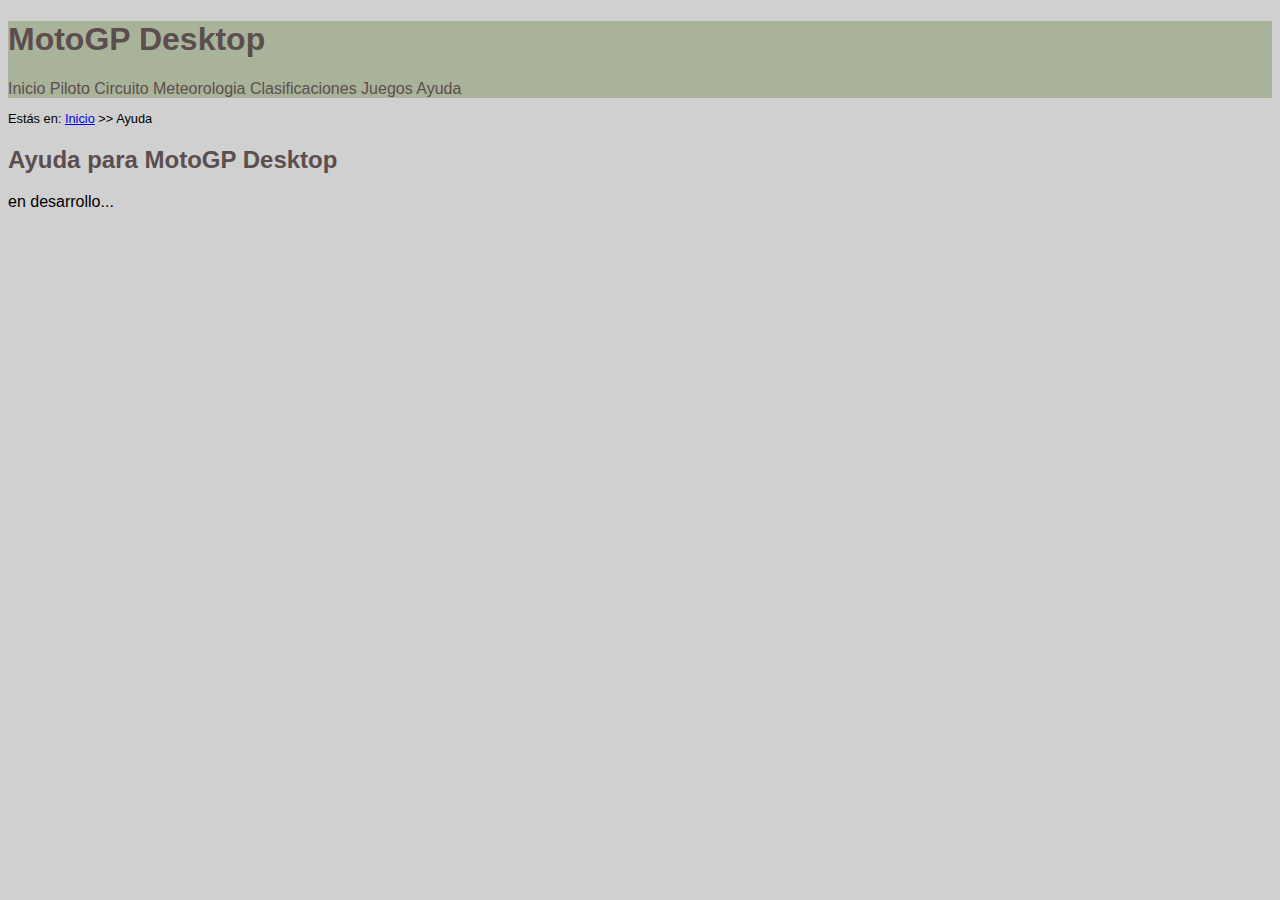
<file: ayuda.html>
<!DOCTYPE HTML>

<html lang="es">
<head>
    <!-- Datos que describen el documento -->
    <meta charset="UTF-8" />
    <title>MotoGP-MotoGP</title>
    <meta name ="author" content ="Miguel Gutierrez Garcia"/>
    <meta name ="description" content ="Portal web sobre MotoGP" />
    
    <meta name ="keywords" content ="MotoGP,moto,racing,Jack Miller" />
    <meta name ="viewport" content ="width=device-width, initial-scale=1.0" />

    <link rel="icon" href="multimedia/favicon.ico">
    <link rel="stylesheet" type="text/css" href="estilo/estilo.css" />

</head>

<body>
    <!-- Datos con el contenidos que aparece en el navegador -->
    <header>
        <h1><a href="index.html"> MotoGP Desktop</a></h1>
        <nav>
            <a href="index.html"  title="Pagina principal de MotoGP Desktop">Inicio</a>
            <a href="piloto.html" title="Brad Binder">Piloto</a>
            <a href="circuito.html" title="NOMBRE DEL CIRCUITO AAAAAAAAAAgggggggggggggggh">Circuito</a>
            <a href="meteorologia.html" title="Pronostico del tiempo para el circuito MotoGP Desktop">Meteorologia</a>
            <a href="clasificaciones.html" title="Clasificaciones MotoGP Desktop">Clasificaciones</a>
            <a href="juegos.html" title="Juegos MotoGP Desktop">Juegos</a>
            <a href="ayuda.html" title="Ayuda para el uso de MotoGP Desktop">Ayuda</a>
        </nav>
    </header>
    <p>Estás en: <a href="index.html">Inicio</a> >> Ayuda </p>
    <main>
        <h2>Ayuda para MotoGP Desktop</h2>
        <p>en desarrollo... </p>
    </main> 
</body>
</html>
</file>
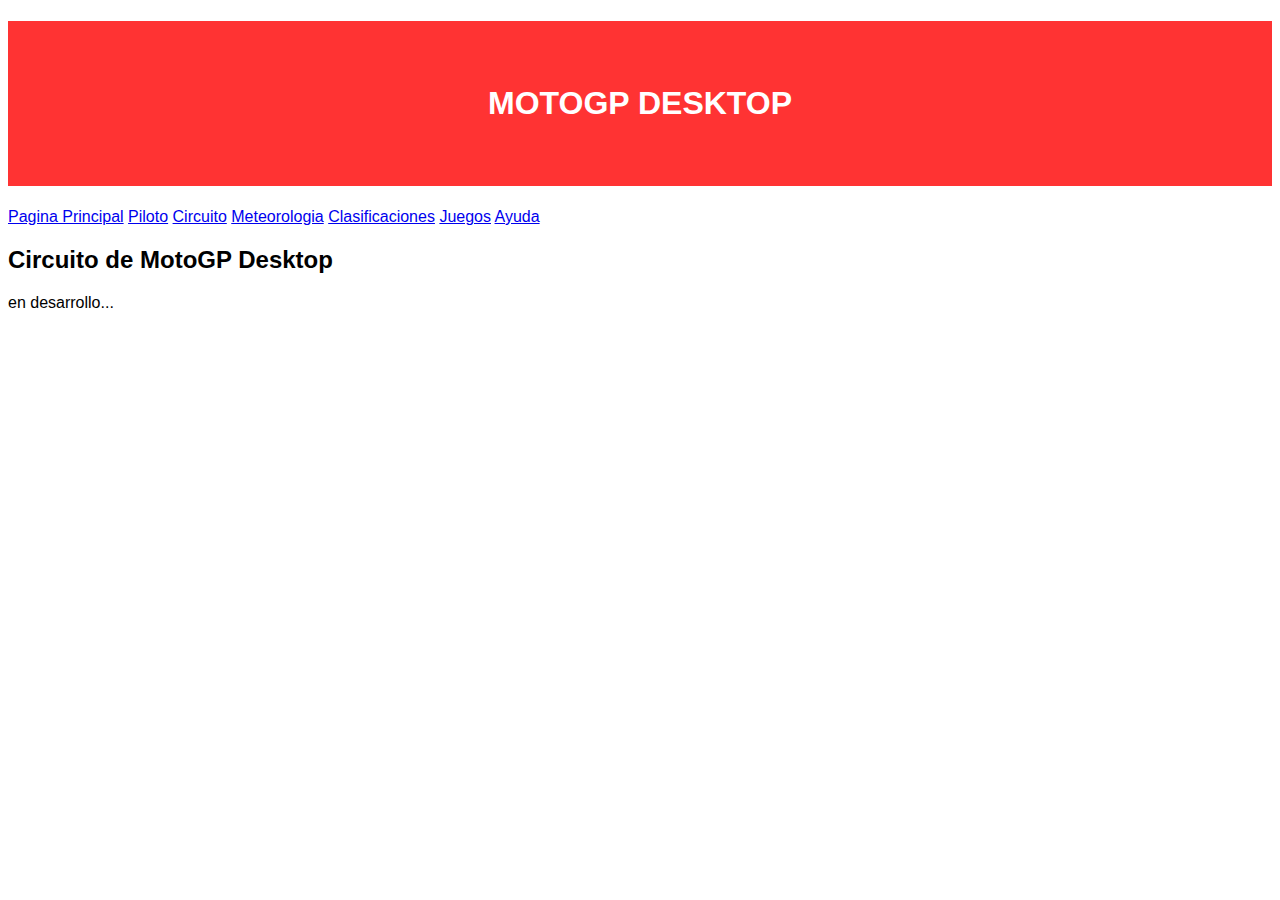
<file: circuito.html>
<!DOCTYPE HTML>

<html lang="es">
<head>
    <!-- Datos que describen el documento -->
    <meta charset="UTF-8" />
    <title>MotoGP-Circuito</title>
    <meta name ="author" content ="Miguel Gutierrez Garcia"/>
    <meta name ="description" content ="Portal web sobre MotoGP" />
    
    <meta name ="keywords" content ="MotoGP,moto,racing,Jack Miller" />
    <meta name ="viewport" content ="width=device-width, initial-scale=1.0" />

    <link rel="stylesheet" type="text/css" href="estilo.css" />

</head>

<body>
    <!-- Datos con el contenidos que aparece en el navegador -->
    <header>
        <h1>MotoGP Desktop</h1>
        <nav>
            <a href="index.html"  title="Pagina principal de MotoGP Desktop">Pagina Principal</a>
            <a href="piloto.html" title="Brad Binder">Piloto</a>
            <a href="circuito.html" title="NOMBRE DEL CIRCUITO AAAAAAAAAAgggggggggggggggh">Circuito</a>
            <a href="meteorologia.html" title="Pronostico del tiempo para el circuito MotoGP Desktop">Meteorologia</a>
            <a href="clasificaciones.html" title="Clasificaciones MotoGP Desktop">Clasificaciones</a>
            <a href="juegos.html" title="Juegos MotoGP Desktop">Juegos</a>
            <a href="ayuda.html" title="Ayuda para el uso de MotoGP Desktop">Ayuda</a>
        </nav>
    </header>
    <h2>Circuito de MotoGP Desktop</h2>
    <p>en desarrollo... </p>
</body>
</html>
</file>
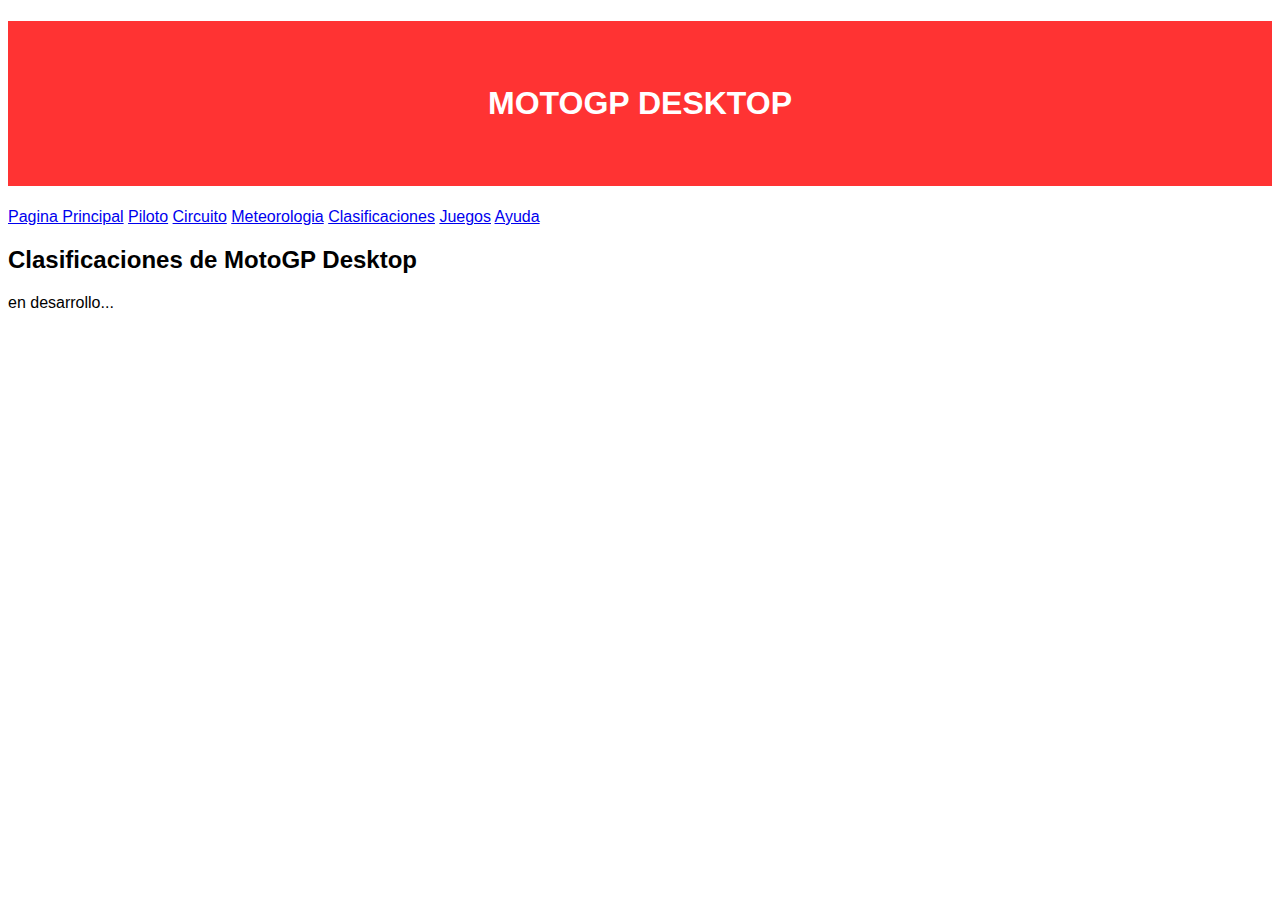
<file: clasificaciones.html>
<!DOCTYPE HTML>

<html lang="es">
<head>
    <!-- Datos que describen el documento -->
    <meta charset="UTF-8" />
    <title>MotoGP-Clasificaciones</title>
    <meta name ="author" content ="Miguel Gutierrez Garcia"/>
    <meta name ="description" content ="Portal web sobre MotoGP" />
    
    <meta name ="keywords" content ="MotoGP,moto,racing,Jack Miller" />
    <meta name ="viewport" content ="width=device-width, initial-scale=1.0" />

    <link rel="stylesheet" type="text/css" href="estilo.css" />

</head>

<body>
    <!-- Datos con el contenidos que aparece en el navegador -->
    <header>
        <h1>MotoGP Desktop</h1>
        <nav>
            <a href="index.html"  title="Pagina principal de MotoGP Desktop">Pagina Principal</a>
            <a href="piloto.html" title="Brad Binder">Piloto</a>
            <a href="circuito.html" title="NOMBRE DEL CIRCUITO AAAAAAAAAAgggggggggggggggh">Circuito</a>
            <a href="meteorologia.html" title="Pronostico del tiempo para el circuito MotoGP Desktop">Meteorologia</a>
            <a href="clasificaciones.html" title="Clasificaciones MotoGP Desktop">Clasificaciones</a>
            <a href="juegos.html" title="Juegos MotoGP Desktop">Juegos</a>
            <a href="ayuda.html" title="Ayuda para el uso de MotoGP Desktop">Ayuda</a>
        </nav>
    </header>
    <h2>Clasificaciones de MotoGP Desktop</h2>
    <p>en desarrollo... </p>
</body>
</html>
</file>
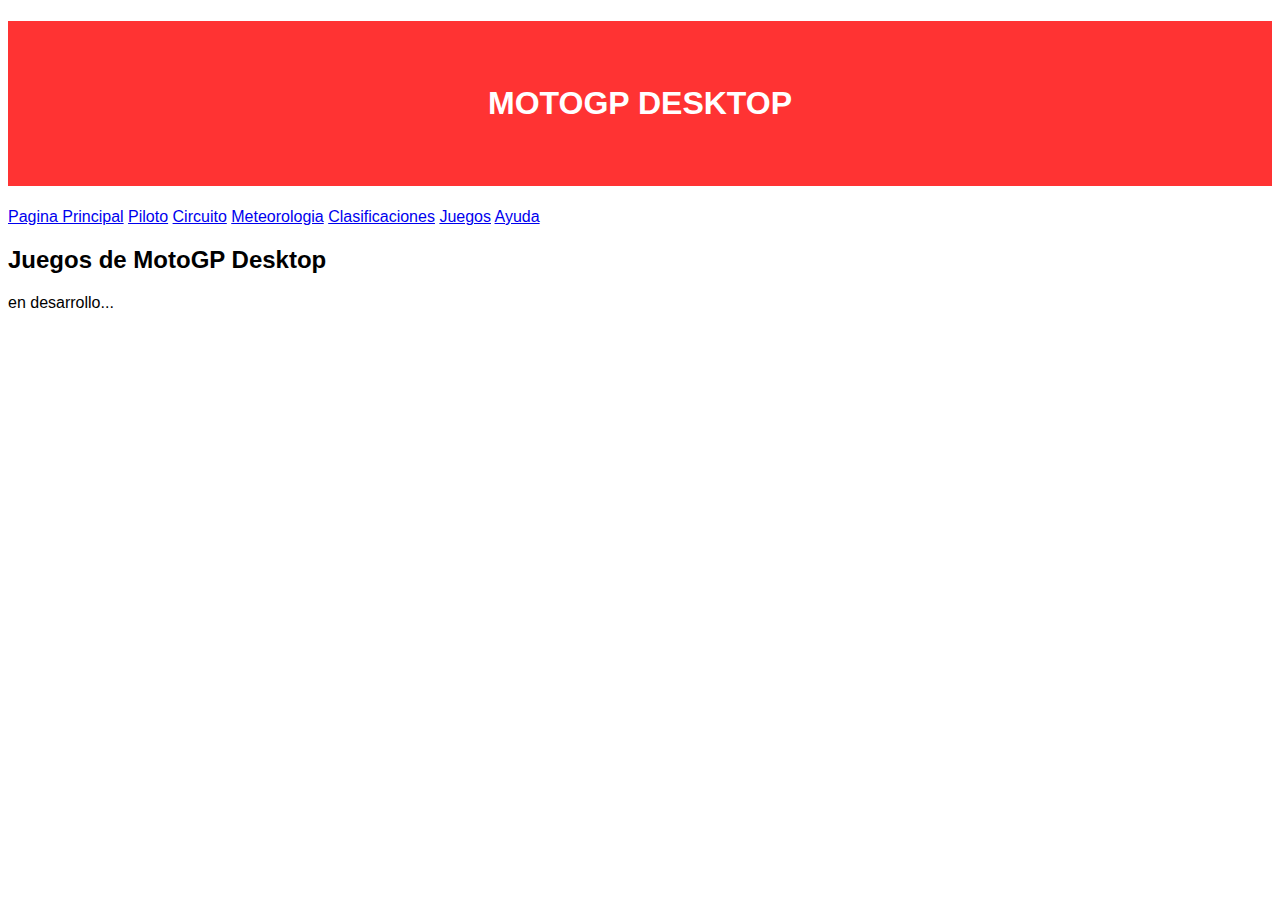
<file: juegos.html>
<!DOCTYPE HTML>

<html lang="es">
<head>
    <!-- Datos que describen el documento -->
    <meta charset="UTF-8" />
    <title>MotoGP-Juegos</title>
    <meta name ="author" content ="Miguel Gutierrez Garcia"/>
    <meta name ="description" content ="Portal web sobre MotoGP" />
    
    <meta name ="keywords" content ="MotoGP,moto,racing,Jack Miller" />
    <meta name ="viewport" content ="width=device-width, initial-scale=1.0" />

    <link rel="icon" href="multimedia/favicon.ico">
    <link rel="stylesheet" type="text/css" href="estilo.css" />

</head>

<body>
    <!-- Datos con el contenidos que aparece en el navegador -->
    <header>
        <h1>MotoGP Desktop</h1>
        <nav>
            <a href="index.html"  title="Pagina principal de MotoGP Desktop">Pagina Principal</a>
            <a href="piloto.html" title="Brad Binder">Piloto</a>
            <a href="circuito.html" title="NOMBRE DEL CIRCUITO AAAAAAAAAAgggggggggggggggh">Circuito</a>
            <a href="meteorologia.html" title="Pronostico del tiempo para el circuito MotoGP Desktop">Meteorologia</a>
            <a href="clasificaciones.html" title="Clasificaciones MotoGP Desktop">Clasificaciones</a>
            <a href="juegos.html" title="Juegos MotoGP Desktop">Juegos</a>
            <a href="ayuda.html" title="Ayuda para el uso de MotoGP Desktop">Ayuda</a>
        </nav>
    </header>
    <h2>Juegos de MotoGP Desktop</h2>
    <p>en desarrollo... </p>
</body>
</html>
</file>
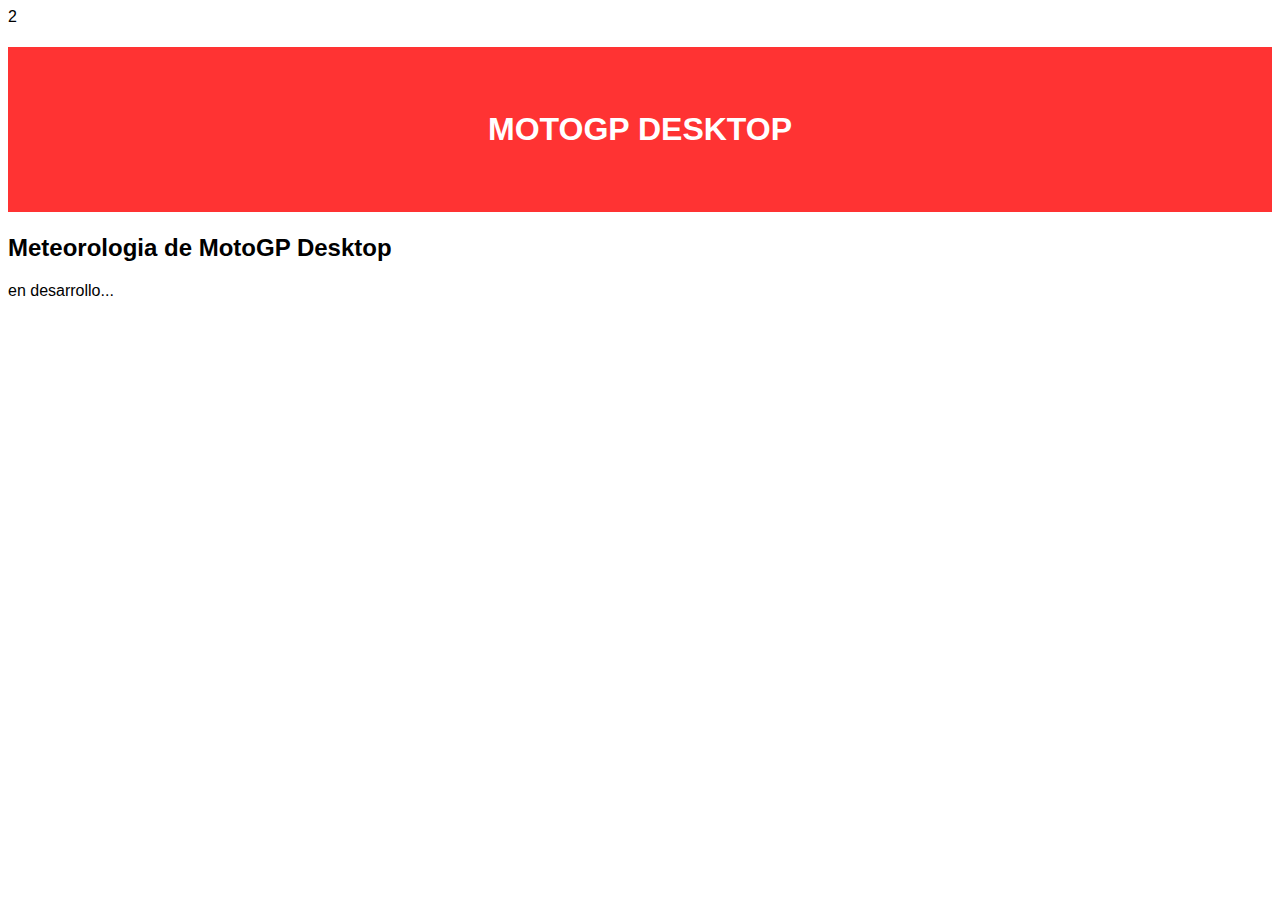
<file: meteorologia.html>
2<!DOCTYPE HTML>

<html lang="es">
<head>
    <!-- Datos que describen el documento -->
    <meta charset="UTF-8" />
    <title>MotoGP-Meteorologia</title>
    <meta name ="author" content ="Miguel Gutierrez Garcia"/>
    <meta name ="description" content ="Portal web sobre MotoGP" />
    
    <meta name ="keywords" content ="MotoGP,moto,racing,Jack Miller" />
    <meta name ="viewport" content ="width=device-width, initial-scale=1.0" />

    <link rel="stylesheet" type="text/css" href="estilo.css" />

</head>

<body>
    <!-- Datos con el contenidos que aparece en el navegador -->
    <h1>MotoGP Desktop</h1>
    <h2>Meteorologia de MotoGP Desktop</h2>
    <p>en desarrollo... </p>
</body>
</html>
</file>
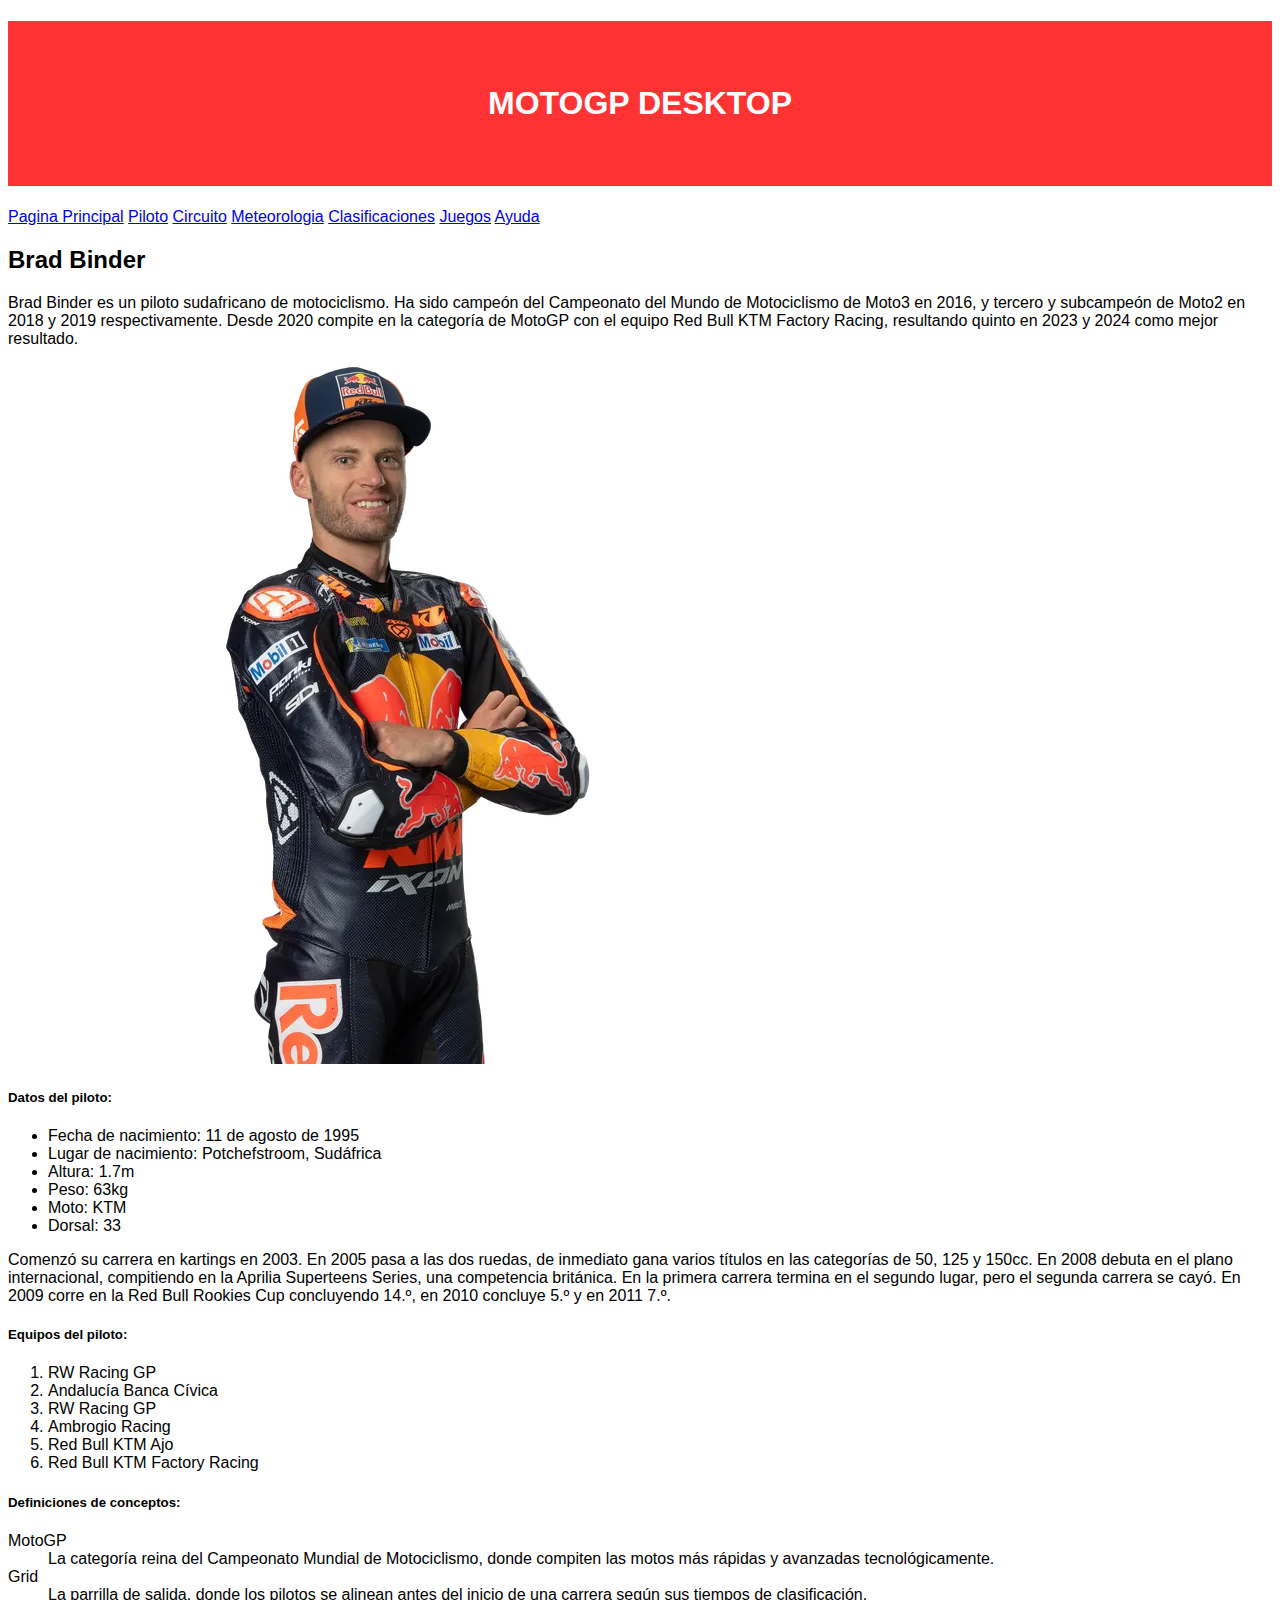
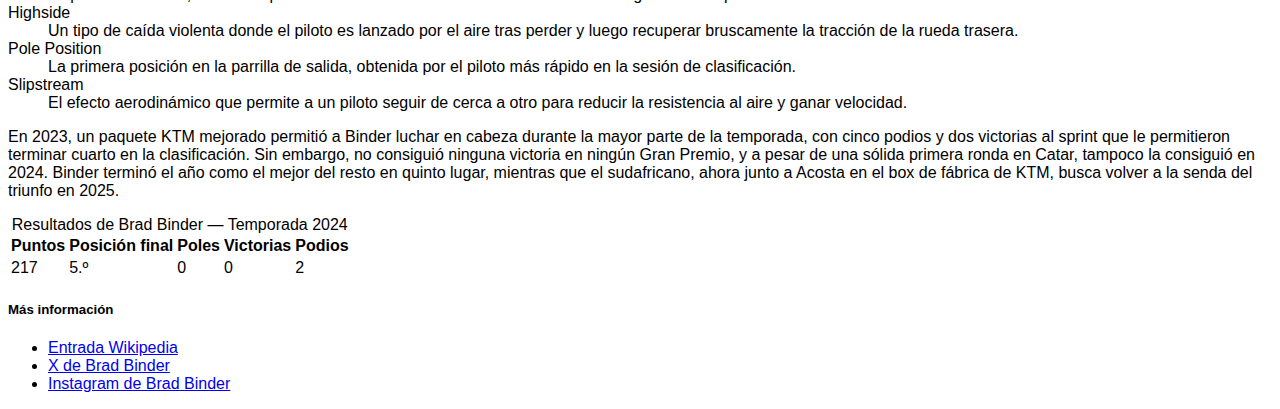
<file: piloto.html>
<!DOCTYPE HTML>

<html lang="es">
<head>
    <!-- Datos que describen el documento -->
    <meta charset="UTF-8" />
    <title>MotoGP-Piloto</title>
    <meta name ="author" content ="Miguel Gutierrez Garcia"/>
    <meta name ="description" content ="Portal web sobre MotoGP" />
    
    <meta name ="keywords" content ="MotoGP,moto,racing,Jack Miller" />
    <meta name ="viewport" content ="width=device-width, initial-scale=1.0" />

    <link rel="stylesheet" type="text/css" href="estilo.css" />

</head>

<body>
    <!-- Datos con el contenidos que aparece en el navegador -->
    <header>
        <h1>MotoGP Desktop</h1>
        <nav>
            <a href="index.html"  title="Pagina principal de MotoGP Desktop">Pagina Principal</a>
            <a href="piloto.html" title="Brad Binder">Piloto</a>
            <a href="circuito.html" title="NOMBRE DEL CIRCUITO AAAAAAAAAAgggggggggggggggh">Circuito</a>
            <a href="meteorologia.html" title="Pronostico del tiempo para el circuito MotoGP Desktop">Meteorologia</a>
            <a href="clasificaciones.html" title="Clasificaciones MotoGP Desktop">Clasificaciones</a>
            <a href="juegos.html" title="Juegos MotoGP Desktop">Juegos</a>
            <a href="ayuda.html" title="Ayuda para el uso de MotoGP Desktop">Ayuda</a>
        </nav>
    </header>
    <h2>Brad Binder</h2>
    <p>
        Brad Binder es un piloto sudafricano de motociclismo. Ha sido campeón del Campeonato del Mundo de Motociclismo de Moto3 en 2016,
        y tercero y subcampeón de Moto2 en 2018 y 2019 respectivamente. Desde 2020 compite en la categoría de MotoGP con el equipo Red Bull KTM Factory Racing,
        resultando quinto en 2023 y 2024 como mejor resultado.
    </p>

    <img src="multimedia/brad.png" alt="Foto de Brad Binder">


    <h5>Datos del piloto:</h5>
    <ul>
        <li>Fecha de nacimiento: 11 de agosto de 1995</li>
        <li>Lugar de nacimiento: Potchefstroom, Sudáfrica </li>
        <li>Altura: 1.7m</li>
        <li>Peso: 63kg</li>
        <li>Moto: KTM</li>
        <li>Dorsal: 33</li>
    </ul>

    <p>
        Comenzó su carrera en kartings en 2003. En 2005 pasa a las dos ruedas, de inmediato gana varios títulos en las categorías de 50, 125 y 150cc. En 2008 debuta en el plano internacional, compitiendo en la Aprilia Superteens Series, una competencia británica. En la primera carrera termina en el segundo lugar, pero el segunda carrera se cayó. En 2009 corre en la Red Bull Rookies Cup concluyendo 14.º, en 2010 concluye 5.º y en 2011 7.º.
    </p>
    <h5>Equipos del piloto:</h5>
    <ol>
        <li>RW Racing GP</li>
        <li>Andalucía Banca Cívica</li>
        <li>RW Racing GP</li>
        <li>Ambrogio Racing</li>
        <li>Red Bull KTM Ajo</li>
        <li>Red Bull KTM Factory Racing</li>
    </ol>

    <h5>Definiciones de conceptos:</h5>
    <dl>
        <dt>MotoGP</dt>
        <dd>La categoría reina del Campeonato Mundial de Motociclismo, donde compiten las motos más rápidas y avanzadas tecnológicamente.</dd>

        <dt>Grid</dt>
        <dd>La parrilla de salida, donde los pilotos se alinean antes del inicio de una carrera según sus tiempos de clasificación.</dd>

        <dt>Highside</dt>
        <dd>Un tipo de caída violenta donde el piloto es lanzado por el aire tras perder y luego recuperar bruscamente la tracción de la rueda trasera.</dd>

        <dt>Pole Position</dt>
        <dd>La primera posición en la parrilla de salida, obtenida por el piloto más rápido en la sesión de clasificación.</dd>

        <dt>Slipstream</dt>
        <dd>El efecto aerodinámico que permite a un piloto seguir de cerca a otro para reducir la resistencia al aire y ganar velocidad.</dd>

    </dl>

    <p>En 2023, un paquete KTM mejorado permitió a Binder luchar en cabeza durante la mayor parte de la temporada, con cinco podios y dos victorias al sprint que le permitieron terminar cuarto en la clasificación. Sin embargo, no consiguió ninguna victoria en ningún Gran Premio, y a pesar de una sólida primera ronda en Catar, tampoco la consiguió en 2024. Binder terminó el año como el mejor del resto en quinto lugar, mientras que el sudafricano, ahora junto a Acosta en el box de fábrica de KTM, busca volver a la senda del triunfo en 2025.</p>
    <table>
        <caption>Resultados de Brad Binder — Temporada 2024</caption>
        <thead>
          <tr>
            <th>Puntos</th>
            <th>Posición final </th>
            <th>Poles</th>
            <th>Victorias</th>
            <th>Podios</th>
          </tr>
        </thead>
        <tbody>
          <tr>
            <td>217</td>
            <td>5.º</td>
            <td>0</td>
            <td>0</td>
            <td>2</td>
          </tr>
        </tbody>
    </table>

    <h5>Más información</h5>
    <ul>
        <li><a href="https://es.wikipedia.org/wiki/Brad_Binder">Entrada Wikipedia</a></li>
        <li><a href="https://x.com/bradbinder_33">X de Brad Binder</a></li>
        <li><a href="https://www.instagram.com/bradbinder/?hl=es">Instagram de Brad Binder</a></li>

    </ul>
      
</body>
</html>
</file>
<file: estilo/estilo.css>
/*Datos personales: Miguel Gutiérrez García*/

/* Estilos generales del proyecto MotoGP-Desktop*/

/*Colores:
#a9b39a Yellow
#5c4e4e Brown
#988686 Coffee Pot
#d1d0d0 Pewter
#000000 Black
*/


/* Especificidad = 001 */
body {
    font-family: Verdana, Geneva, sans-serif; 
    background-color: #d1d0d0;
    color: #000000; 
    
}
/* Especificidad = 001 */
header {
    background-color: #a9b39a;
    /*Hereda color de body*/
    
}

/* Especificidad = 001 */
h1, h2, h4 {
    color: #5c4e4e; 
    /*Hereda bg color de body*/
}

/* Especificidad = 001 */
nav{     
    color: #988686;
    /*Hereda bg color de body*/
    
}

.active{
    color: #5c4e4e; 
    /*Hereda bg color de body*/
}

/* Especificidad = 012  */
body > p:first-of-type {
    font-size: 80%;
}

header a{
    color: #5c4e4e;
    text-decoration: none;
    
}

header a:hover{
    color:#988686
}

header .active{
    color: #000000;
    text-decoration: underline;
    
}
</file>
<file: estilo.css>
/*Especificidad: 001*/
body {
  font-family: Tahoma, sans-serif;
}
/*Especificidad: 001*/
h1 {
  color: #fff;    
  background-color:#ff3333; 
  text-transform: uppercase;
  padding: 2em; 
  text-align: center;     
  }
</file>
